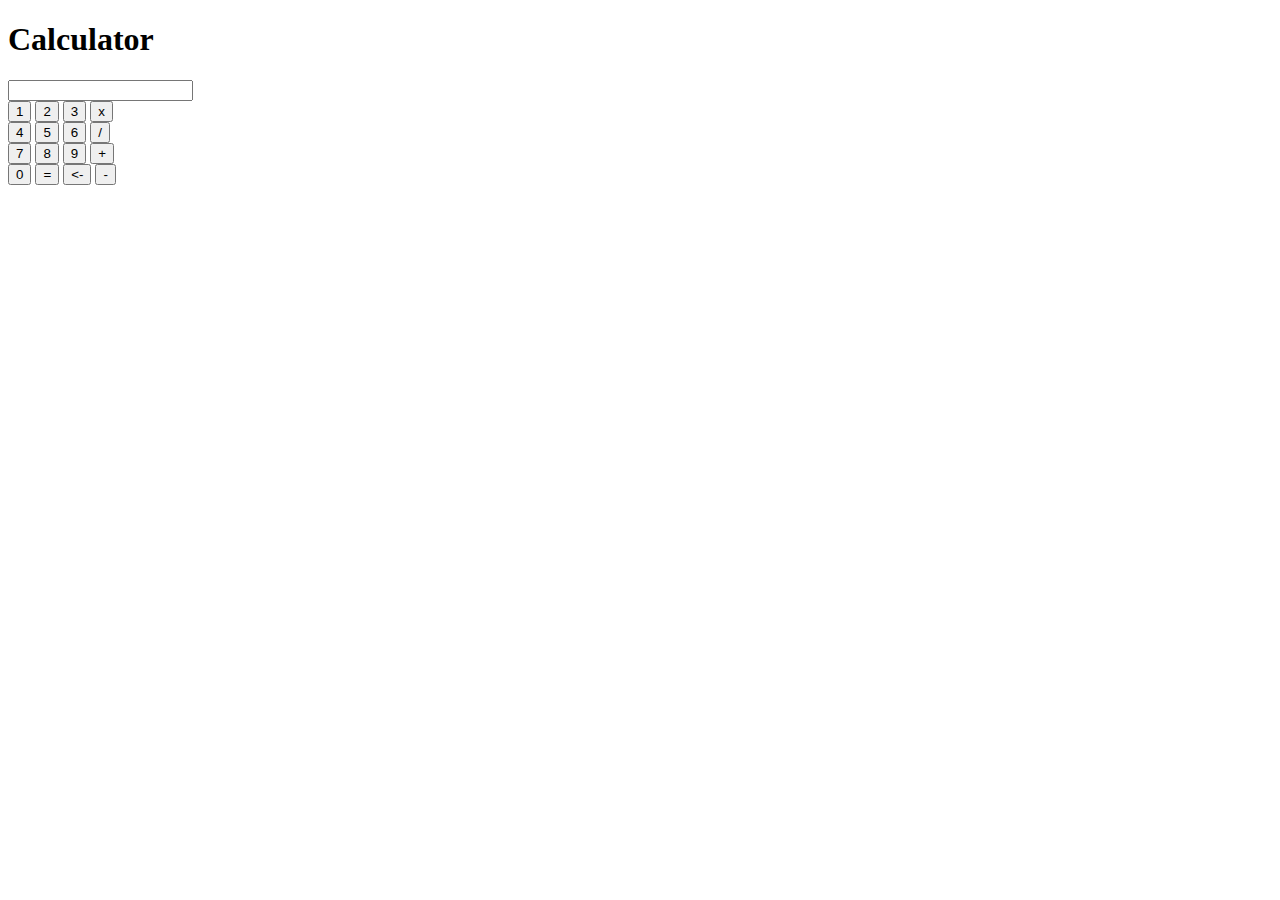
<file: 01-calculator/index.html>
<!DOCTYPE html>
<html>
	<head>
		<title>Calculator</title>
		<meta name="viewport" content="width=device-width, initial-scale=1">
		
		<link href="https://cdn.jsdelivr.net/npm/bootstrap@5.3.6/dist/css/bootstrap.min.css" rel="stylesheet" integrity="sha384-4Q6Gf2aSP4eDXB8Miphtr37CMZZQ5oXLH2yaXMJ2w8e2ZtHTl7GptT4jmndRuHDT" crossorigin="anonymous">
		<link href="./style.css" rel="stylesheet">
		
			<script type="text/javascript" src="./script.js"></script>
	</head>
	<body>
		<h1>Calculator</h1>
		<div class="container text-center">
			<div id="calc_row">
				<input id="ausgabe" name="Ausgabe" type="text" width="100%">
			</div>
			<div class="calc_row">
				<button class="digit" name="T1" value="1" onclick="Anzeige('1')">
				1
				</button>
				<button class="digit" name="T2" value="2">
				2
				</button>
				<button class="digit" name="T3" value="3">
				3
				</button>
				<button class="sign" name="Tmal" value="x">
				x
				</button>
			</div>
			<div class="calc_row">
				<button class="digit" name="T4" value="4">
				4
				</button>
				<button class="digit" name="T5" value="5">
				5
				</button>
				<button class="digit" name="T6" value="6">
				6
				</button>
				<button class="sign" name="Tdiv" value="/">
				/
				</button>
			</div>
			<div class="calc_row">
				<button class="digit" name="T7" value="7">
				7
				</button>
				<button class="digit" name="T8" value="8">
				8
				</button>
				<button class="digit" name="T9" value="9">
				9
				</button>
				<button class="sign" name="Tplus" value="+">
				+
				</button>
			</div>
			<div class="calc_row">
				<button class="digit" name="T0" value="0">
				0
				</button>
				<button class="leer" name="Tres" value="=">
				=
				</button>
				<button class="sign" name="Tz" value="<">
				<-
				</button>
				<button class="sign" name="Tminus" value="-">
				-
				</button>
			</div>
		</div>
	</body>
</html>
</file>
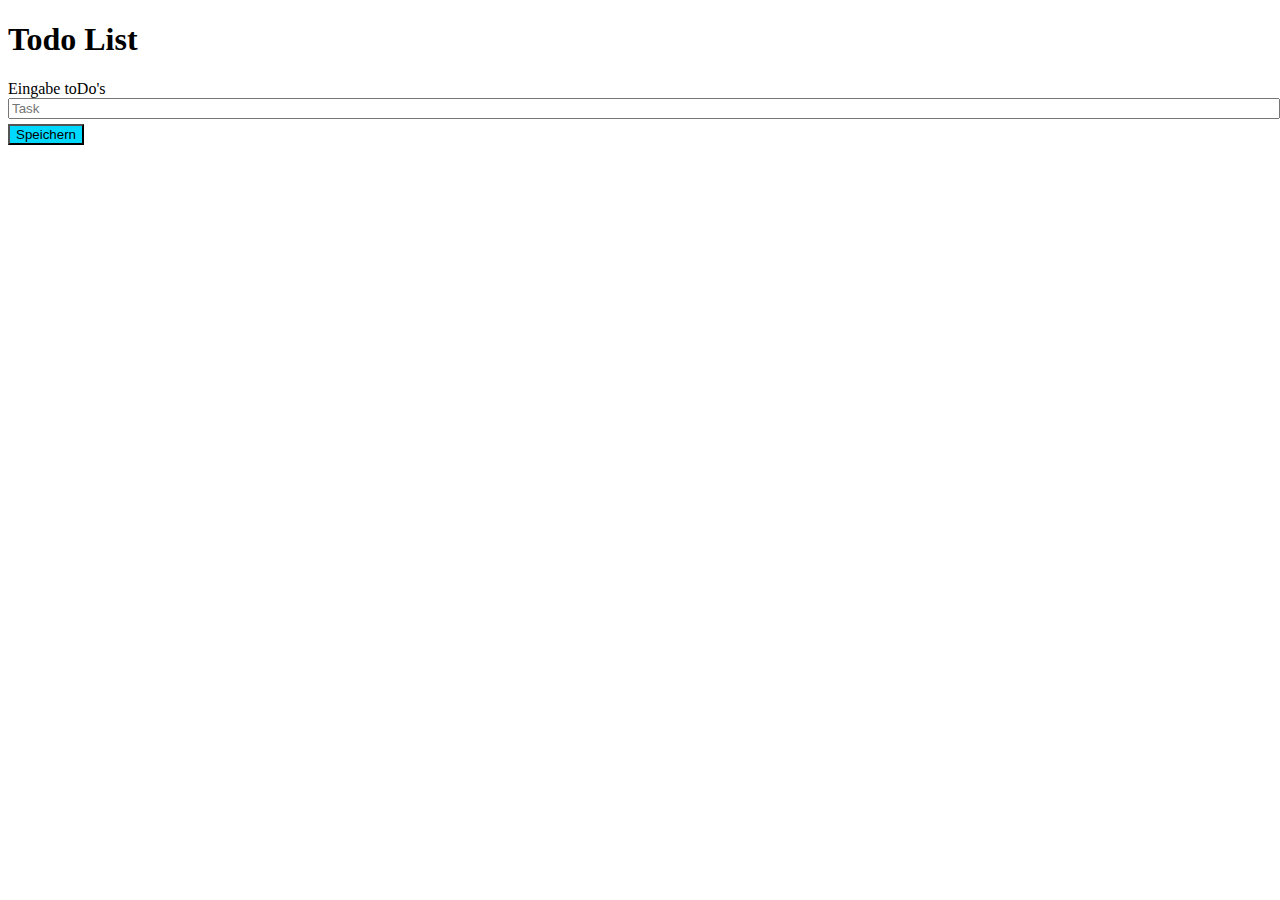
<file: 02-todo-list/index.html>
<!DOCTYPE html>
<html>
    <head>
        <title>Todo List</title>
        <meta name="viewport" content="width=device-width, initial-scale=1">
		
		<link href="https://cdn.jsdelivr.net/npm/bootstrap@5.3.6/dist/css/bootstrap.min.css" rel="stylesheet" integrity="sha384-4Q6Gf2aSP4eDXB8Miphtr37CMZZQ5oXLH2yaXMJ2w8e2ZtHTl7GptT4jmndRuHDT" crossorigin="anonymous">
		<link href="./style.css" rel="stylesheet">
		
			<script type="text/javascript" src="./script.js"></script>
    </head>
    <body>
        <div class="container">
            <div class="content text-left">
                <div class = "header">
                    <h1>Todo List</h1>
                </div>
                <div id="addInput" class="content text-left">
                    <label class="form-label">
                        Eingabe toDo's
                    </label>
                    <input id="inputTask" class = "form-controls" placeholder="Task">
                    <button id="sendButton" class="btn btn-pimary" onclick="addInput">
                        Speichern
                    </button>
                </div>
                <div id="renderTasks">
                    &nbsp;
                    <!--AUsgabe-->
                </div>
                <div id="listen">

                </div>
            </div>
        </div>
    </body>
</html>
</file>
<file: 01-calculator/style.css>
/* CSS für Calculator */
</file>
<file: 02-todo-list/style.css>
/* CSS für Todo List */

#renderTasks {
    text-align: left;
}

.btn {
    background: #00d9ff;
}
.form-label {
    width: 150px;
     float:left;
}
.form-controls {
    width: 100%;
    clear: left;
}
.btn {
    margin-top: 5px;
}
</file>
